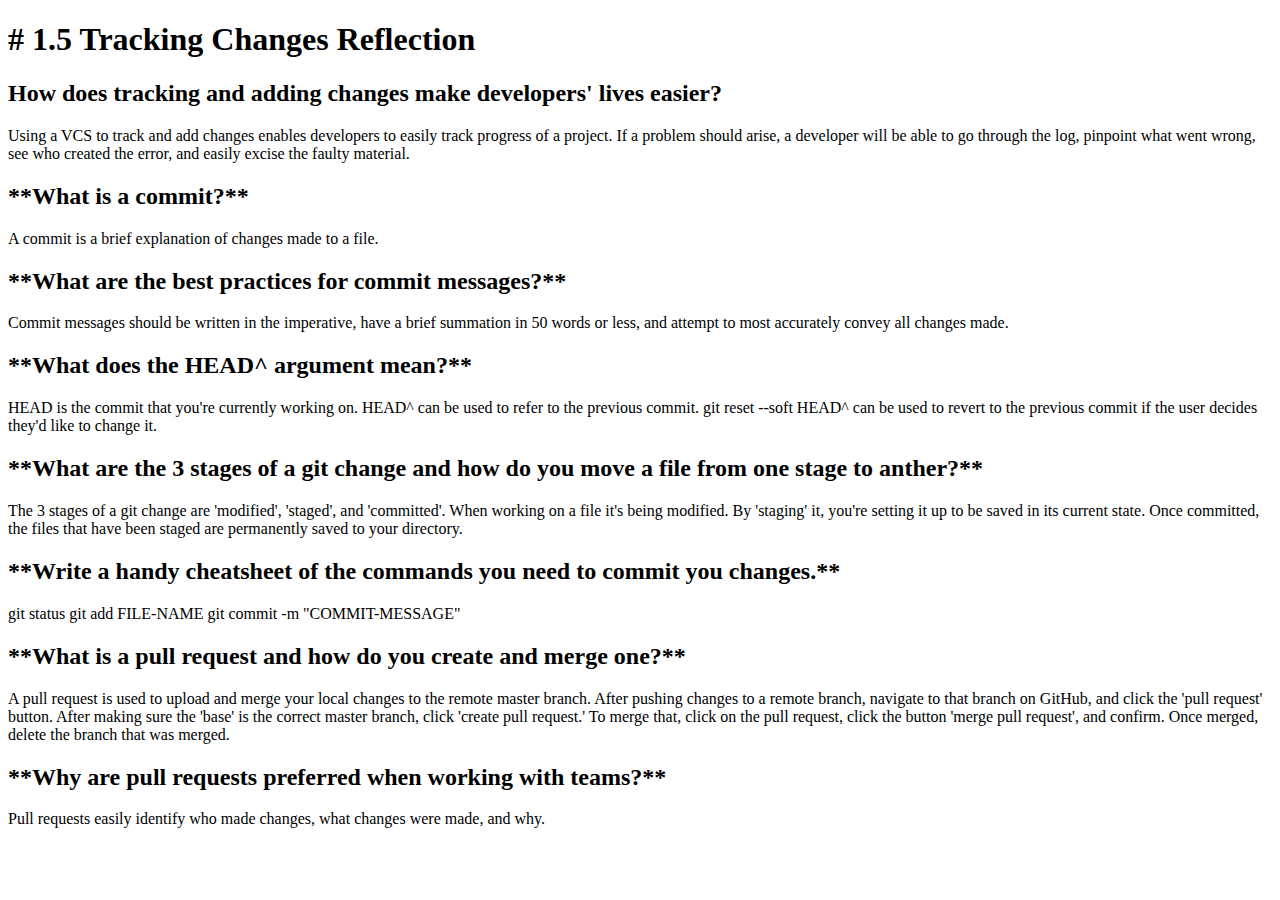
<file: week-3/dissect-me.html>
<!DOCTYPE html>
<html>
<head>
  <meta  charset="utf-8">
  <title>This is the title</title>
</head>

<body>
  <article>
    <header>
      <h1># 1.5 Tracking Changes Reflection</h1>
    </header>
    <section>
      <h2>How does tracking and adding changes make developers' lives easier?</h2>
      <p>Using a VCS to track and add changes enables developers to easily track progress of a project. If a problem should arise, a developer will be able to go through the log, pinpoint what went wrong, see who created the error, and easily excise the faulty material.</p>
    </section>

    <section>
      <h2>**What is a commit?**</h2>
      <p>A commit is a brief explanation of changes made to a file.</p>
    </section>

    <section>
      <h2>**What are the best practices for commit messages?**</h2>
      <p>Commit messages should be written in the imperative, have a brief summation in 50 words or less, and attempt to most accurately convey all changes made.</p>
    </section>

    <section>
      <h2>**What does the HEAD^ argument mean?**</h2>
      <p>HEAD is the commit that you're currently working on. HEAD^ can be used to refer to the previous commit. git reset --soft HEAD^ can be used to revert to the previous commit if the user decides they'd like to change it.</p>
    </section>

    <section>
      <h2>**What are the 3 stages of a git change and how do you move a file from one stage to anther?**</h2>
      <p>The 3 stages of a git change are 'modified', 'staged', and 'committed'. When working on a file it's being modified. By 'staging' it, you're setting it up to be saved in its current state. Once committed, the files that have been staged are permanently saved to your directory.</p>
    </section>

    <section>
      <h2>**Write a handy cheatsheet of the commands you need to commit you changes.**</h2>
      <p>
        git status
        git add FILE-NAME
        git commit -m "COMMIT-MESSAGE"
      </p>
    </section>

    <section>
      <h2>**What is a pull request and how do you create and merge one?**</h2>
      <p>A pull request is used to upload and merge your local changes to the remote master branch. After pushing changes to a remote branch, navigate to that branch on GitHub, and click the 'pull request' button. After making sure the 'base' is the correct master branch, click 'create pull request.' To merge that, click on the pull request, click the button 'merge pull request', and confirm. Once merged, delete the branch that was merged.</p>
    </section>

    <section>
      <h2>**Why are pull requests preferred when working with teams?**</h2>
      <p>Pull requests easily identify who made changes, what changes were made, and why.</p>
    </section>
  </article>
</body>
</html>

  <!--
  GPS 1.2 REFLECTIONS
  -What HTML5 tags have you used in this challenge and continue to return to often? Why?

  <header> and <section> are ones used here that I'm sure will almost always be included in my HTML. They're elements that I'd think are common to nearly all web pages.

  -How do elements get laid out on a page? What is the order the browser uses to display elements?

  The browser typically translates the code from top to bottom, displaying the topmost code elements first.

  -What did you learn about Sublime in this challenge? Do you think you'll create more handy snippets at a later date? What about research some shortcuts that already exist?

  I learned about snippets and how to create them. My guide also taught me several shortcuts in Sublime that will save me a lot of time in the future. I'll definitely create more snippets in the future. I can make a snippet for my upcoming blog posts that I know will follow the same basic format. I think researching some more Sublime shortcuts will be something I'll spend a significant amount of time on this week as I think it'll be very useful.
  -->
</file>
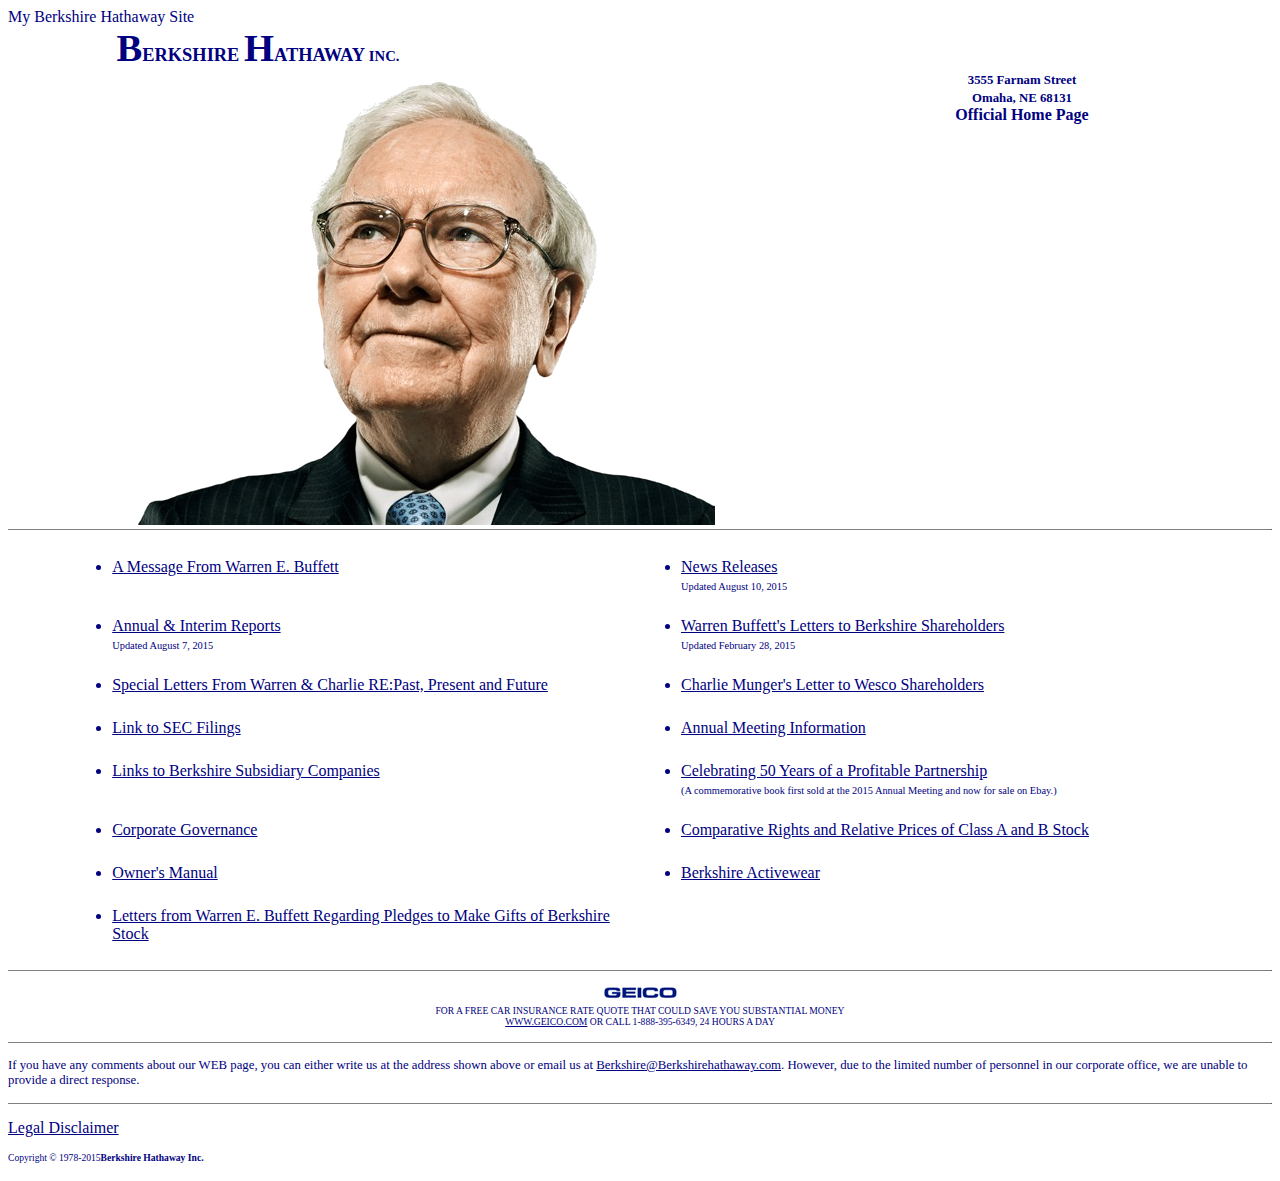
<file: week-2/berkshire/my-berkshire-site-xtra.html>
<!DOCTYPE html>
<html>
<head>
  <link type="text/css" rel="stylesheet" href="../../week-3/stylesheets/my-berkshire-stylesheet.css"
  <title>
    My Berkshire Hathaway Site
  </title>
</head>

<body>

  <header class="center-children">

      <div class="fl-c w-med debug">
        <p><span class="lt-big">B</span>ERKSHIRE <span class="lt-big">H</span>ATHAWAY <span class="lt-sm">INC.</span></p>
      </div>
      <div class="fl-r w-med">
        <p class="lt-sm">3555 Farnam Street<br>Omaha, NE 68131</p><br><p class="lt-med">Official Home Page</p>
      </div>
      <img class="warren-img" src="../../week-3/imgs/warren.png">
    </header>
    <div class="line-break marg-b"></div>

    <table class="debug">
      <tbody>
        <tr class="debug">
          <td class="debug va-top">
            <ul class ="debug pd-l">
              <li>
                <a class="debug" href="#">A Message From Warren E. Buffett</a>
              </li>
            </ul>
          </td>
          <td class="va-top debug">
            <ul class="debug">
              <li class="debug">
                <a class="debug" href="#">News Releases</a>
                <br>
                <p class="debug">Updated August 10, 2015</p>
              </li>
            </ul>
          </td>
        </tr>
        <tr>
          <td class="va-top">
            <ul>
              <li>
                <a href="#">Annual & Interim Reports</a>
                <br>
                <p>Updated August 7, 2015</p>
              </li>
            </ul>
          </td>
          <td class="va-top">
            <ul>
              <li>
                <a href="#">Warren Buffett's Letters to Berkshire Shareholders</a>
                <br>
                <p>Updated February 28, 2015</p>
              </li>
            </ul>
          </td>
        </tr>
        <tr>
          <td class="va-top">
            <ul>
              <li>
                <a href="#">Special Letters From Warren & Charlie RE:Past, Present and Future</a>
              </li>
            </ul>
          </td>
          <td class="va-top">
            <ul>
              <li>
                <a href="#">Charlie Munger's Letter to Wesco Shareholders</a>
              </li>
            </ul>
          </td>
        </tr>
        <tr>
          <td class="va-top">
            <ul>
              <li>
                <a href="#">Link to SEC Filings</a>
              </li>
            </ul>
          </td>
          <td class="va-top">
            <ul>
              <li>
                <a href="#">Annual Meeting Information</a>
              </li>
            </ul>
          </td>
        </tr>
        <tr>
          <td class="va-top">
            <ul>
              <li>
                <a href="#">Links to Berkshire Subsidiary Companies</a>
              </li>
            </ul>
          </td>
          <td class="va-top">
            <ul>
              <li>
                <a href="#">Celebrating 50 Years of a Profitable Partnership</a>
                <br>
                <p>
                  (A commemorative book first sold at the 2015 Annual Meeting and now for sale on Ebay.)
                </p>
              </li>
            </ul>
          </td>
        </tr>
        <tr>
          <td class="va-top">
            <ul>
              <li>
                <a href="#">Corporate Governance</a>
              </li>
            </ul>
          </td>
          <td class="va-top">
            <ul>
              <li>
                <a href="#">Comparative Rights and Relative Prices of Class A and B Stock</a>
              </li>
            </ul>
          </td>
        </tr>
        <tr>
          <td class="va-top">
            <ul>
              <li>
                <a href="#">Owner's Manual</a>
              </li>
            </ul>
          </td>
          <td class="va-top">
            <ul>
              <li>
                <a href="#">Berkshire Activewear</a>
              </li>
            </ul>
          </td>
        </tr>
        <tr>
          <td class="va-top">
            <ul>
              <li>
                <a href="#">Letters from Warren E. Buffett Regarding Pledges to Make Gifts of Berkshire Stock</a>
              </li>
            </ul>
          </td>
        </tr>
      </tbody>
    </table>
    <div class="line-break marg-t"></div>
    <div class="center-children" id="footer">
      <a href="#"><img class="marg-t" src="../imgs/geicoimg.gif" alt="GEICO"></a><br><p class="lt-xs marg-no-top marg-b">FOR A FREE CAR INSURANCE RATE QUOTE THAT COULD SAVE YOU SUBSTANTIAL MONEY<br><a href="#">WWW.GEICO.COM</a> OR CALL 1-888-395-6349, 24 HOURS A DAY
    </p>
  </div>
  <div class="line-break"></div>
  <div id="sub-footer">
    <p class="lt-sm marg-b marg-t">
      If you have any comments about our WEB page, you can either write us at the address shown above or email us at <a href="#">Berkshire@Berkshirehathaway.com</a>. However, due to the limited number of personnel in our corporate office, we are unable to provide a direct response.
    </p>
  </div>
  <div class="line-break"></div>
  <div class="pd-t debug" id="legal">
    <a class="debug" href="#">Legal Disclaimer</a><br>
    <p class="lt-xs marg-t lt-inl debug">
      Copyright © 1978-2015 </p><p class="debug lt-str lt-xs lt-inl">Berkshire Hathaway Inc.
    </p>
  </div>

</body>

<!--
- What was it like to translate your previous learning with HTML into an actual site?

Great! It was awesome to pickup and implement a new skill so quickly to produce a concrete result.

- How was it researching and using semantic HTML5 elements?

It's going well. I didn't make use of too many yet, but I did some looking into <div> and <span> to help figure out their usages.


- How did you do at keeping to best practices (i.e. no formatting in the HTML)

I didn't have any problems, since I don't really even know how to format in HTML.

- What seems good and bad about HTML?

HTML is very distinctly structured which I like. It seems like the same page can be made with no detail or with great hidden complexity to increase functionality. I haven't discovered any real pitfalls or frustration in HTML yet.

- What tricks do you have for remembering how to write HTML?

I've memorized which tags don't require a closing tag. Other than that, I check up on the HTML cheatsheet fairly often.
-->

</html>
</file>
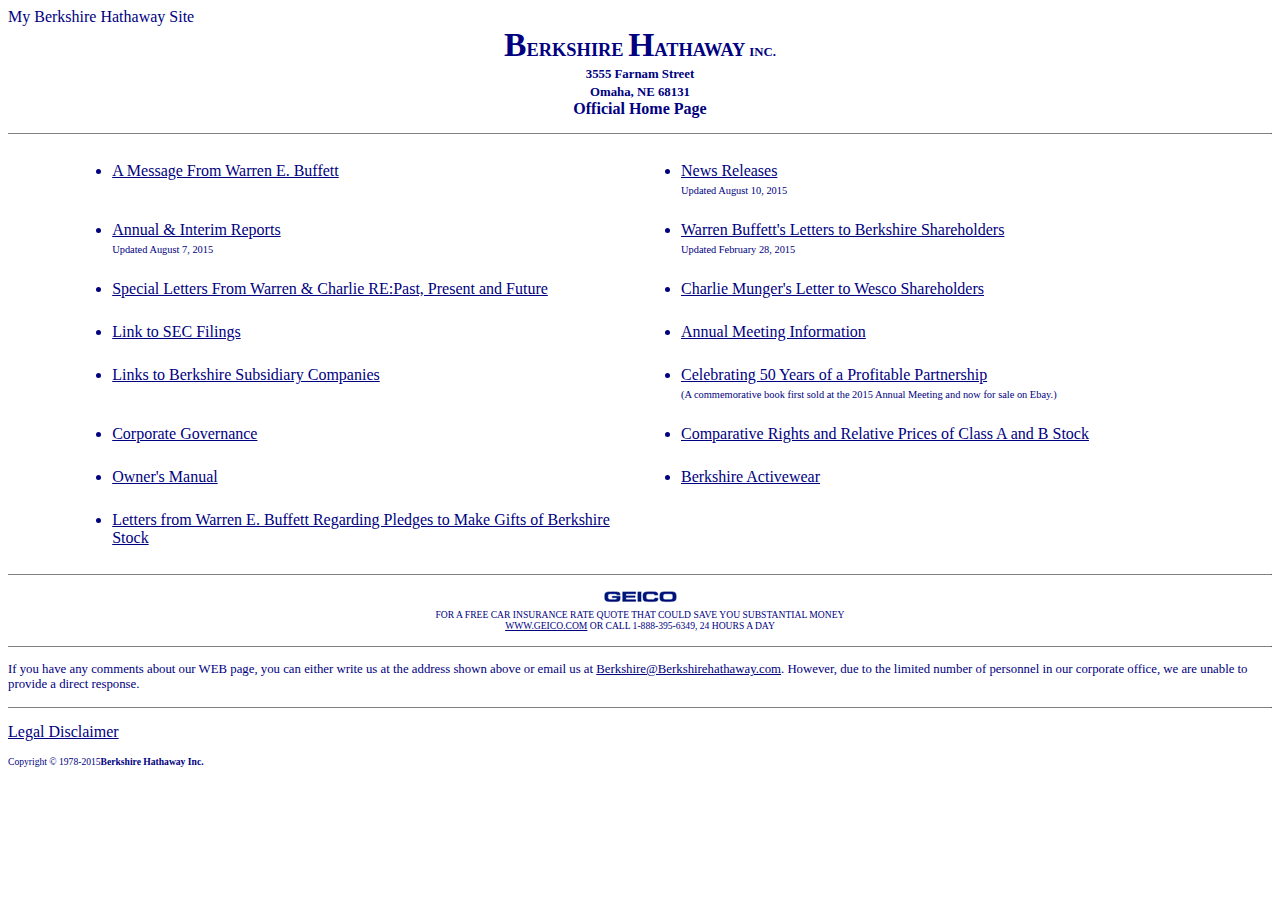
<file: week-2/berkshire/my-berkshire-site.html>
<!DOCTYPE html>
<html>
  <head>
    <link type="text/css" rel="stylesheet" href="../../week-3/stylesheets/my-berkshire-stylesheet.css"
    <title>
      My Berkshire Hathaway Site
    </title>
  </head>

  <body>

  <header class="center-children marg-b">
    <p class="lt-big">B</p><p>ERKSHIRE <p class="lt-big">H</p><p>ATHAWAY </p><p class="lt-sm">INC.</p><br><p class="lt-sm">3555 Farnam Street<br>Omaha, NE 68131</p><br><p class="lt-med">Official Home Page</p>
  </header>
  <div class="line-break marg-b"></div>

  <table class="debug">
    <tbody>
    <tr class="debug">
      <td class="debug va-top">
        <ul class ="debug pd-l">
          <li>
            <a class="debug" href="#">A Message From Warren E. Buffett</a>
          </li>
        </ul>
      </td>
      <td class="va-top debug">
        <ul class="debug">
          <li class="debug">
            <a class="debug" href="#">News Releases</a>
            <br>
            <p class="debug">Updated August 10, 2015</p>
          </li>
        </ul>
      </td>
    </tr>
    <tr>
      <td class="va-top">
        <ul>
          <li>
            <a href="#">Annual & Interim Reports</a>
            <br>
            <p>Updated August 7, 2015</p>
          </li>
        </ul>
      </td>
      <td class="va-top">
        <ul>
          <li>
            <a href="#">Warren Buffett's Letters to Berkshire Shareholders</a>
            <br>
            <p>Updated February 28, 2015</p>
          </li>
        </ul>
      </td>
    </tr>
    <tr>
      <td class="va-top">
        <ul>
          <li>
            <a href="#">Special Letters From Warren & Charlie RE:Past, Present and Future</a>
          </li>
        </ul>
      </td>
      <td class="va-top">
        <ul>
          <li>
            <a href="#">Charlie Munger's Letter to Wesco Shareholders</a>
          </li>
        </ul>
      </td>
    </tr>
    <tr>
      <td class="va-top">
        <ul>
          <li>
            <a href="#">Link to SEC Filings</a>
          </li>
        </ul>
      </td>
      <td class="va-top">
        <ul>
          <li>
            <a href="#">Annual Meeting Information</a>
          </li>
        </ul>
      </td>
    </tr>
    <tr>
      <td class="va-top">
        <ul>
          <li>
            <a href="#">Links to Berkshire Subsidiary Companies</a>
          </li>
        </ul>
      </td>
      <td class="va-top">
        <ul>
          <li>
            <a href="#">Celebrating 50 Years of a Profitable Partnership</a>
            <br>
            <p>
              (A commemorative book first sold at the 2015 Annual Meeting and now for sale on Ebay.)
            </p>
          </li>
        </ul>
      </td>
    </tr>
    <tr>
      <td class="va-top">
        <ul>
          <li>
            <a href="#">Corporate Governance</a>
          </li>
        </ul>
      </td>
      <td class="va-top">
        <ul>
          <li>
            <a href="#">Comparative Rights and Relative Prices of Class A and B Stock</a>
          </li>
        </ul>
      </td>
    </tr>
    <tr>
      <td class="va-top">
        <ul>
          <li>
            <a href="#">Owner's Manual</a>
          </li>
        </ul>
      </td>
      <td class="va-top">
        <ul>
          <li>
            <a href="#">Berkshire Activewear</a>
          </li>
        </ul>
      </td>
    </tr>
    <tr>
      <td class="va-top">
        <ul>
          <li>
            <a href="#">Letters from Warren E. Buffett Regarding Pledges to Make Gifts of Berkshire Stock</a>
          </li>
        </ul>
      </td>
    </tr>
    </tbody>
  </table>
<div class="line-break marg-t"></div>
  <div class="center-children" id="footer">
      <a href="#"><img class="marg-t" src="../imgs/geicoimg.gif" alt="GEICO"></a><br><p class="lt-xs marg-no-top marg-b">FOR A FREE CAR INSURANCE RATE QUOTE THAT COULD SAVE YOU SUBSTANTIAL MONEY<br><a href="#">WWW.GEICO.COM</a> OR CALL 1-888-395-6349, 24 HOURS A DAY
    </p>
  </div>
  <div class="line-break"></div>
  <div id="sub-footer">
    <p class="lt-sm marg-b marg-t">
      If you have any comments about our WEB page, you can either write us at the address shown above or email us at <a href="#">Berkshire@Berkshirehathaway.com</a>. However, due to the limited number of personnel in our corporate office, we are unable to provide a direct response.
    </p>
  </div>
  <div class="line-break"></div>
  <div class="pd-t debug" id="legal">
    <a class="debug" href="#">Legal Disclaimer</a><br>
    <p class="lt-xs marg-t lt-inl debug">
      Copyright © 1978-2015 </p><p class="debug lt-str lt-xs lt-inl">Berkshire Hathaway Inc.
    </p>
  </div>

  </body>



<!--
- What was it like to translate your previous learning with HTML into an actual site?

Great! It was awesome to pickup and implement a new skill so quickly to produce a concrete result.

- How was it researching and using semantic HTML5 elements?

It's going well. I didn't make use of too many yet, but I did some looking into <div> and <span> to help figure out their usages.


- How did you do at keeping to best practices (i.e. no formatting in the HTML)

I didn't have any problems, since I don't really even know how to format in HTML.

- What seems good and bad about HTML?

HTML is very distinctly structured which I like. It seems like the same page can be made with no detail or with great hidden complexity to increase functionality. I haven't discovered any real pitfalls or frustration in HTML yet.

- What tricks do you have for remembering how to write HTML?

I've memorized which tags don't require a closing tag. Other than that, I check up on the HTML cheatsheet fairly often.
-->

</html>
</file>
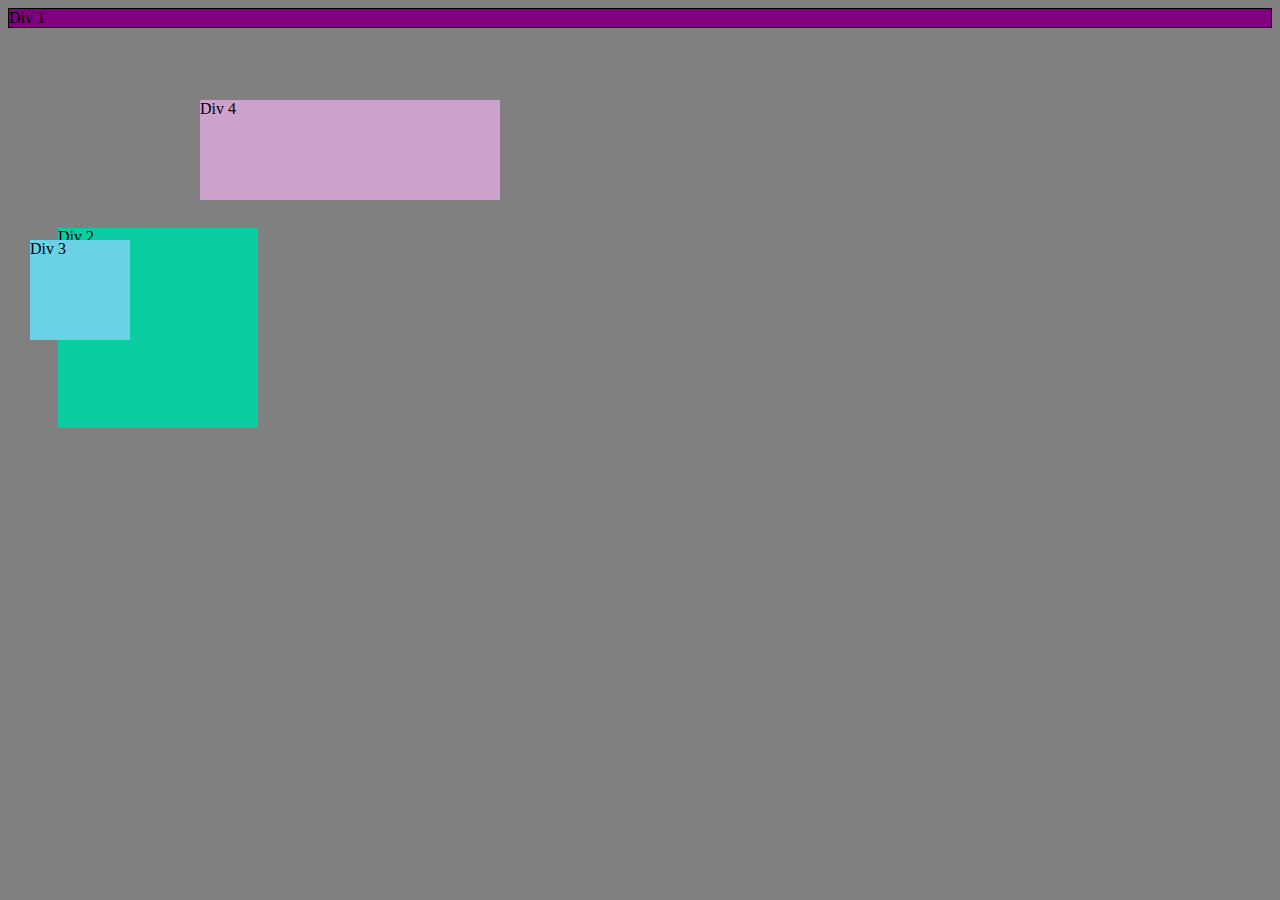
<file: week-3/chrome-devtools/css-positioning.html>
<!DOCTYPE html>
<html>

<head>
  <title>CSS Positioning Challenge</title>
  <link rel="stylesheet" type="text/css" href="css-positioning.css">
</head>

<body>

  <div id="div-1">Div 1</div>
  <div id="div-2">Div 2</div>
  <div id="div-3">Div 3</div>
  <div id="div-4">Div 4</div>
</body
</html>
</file>
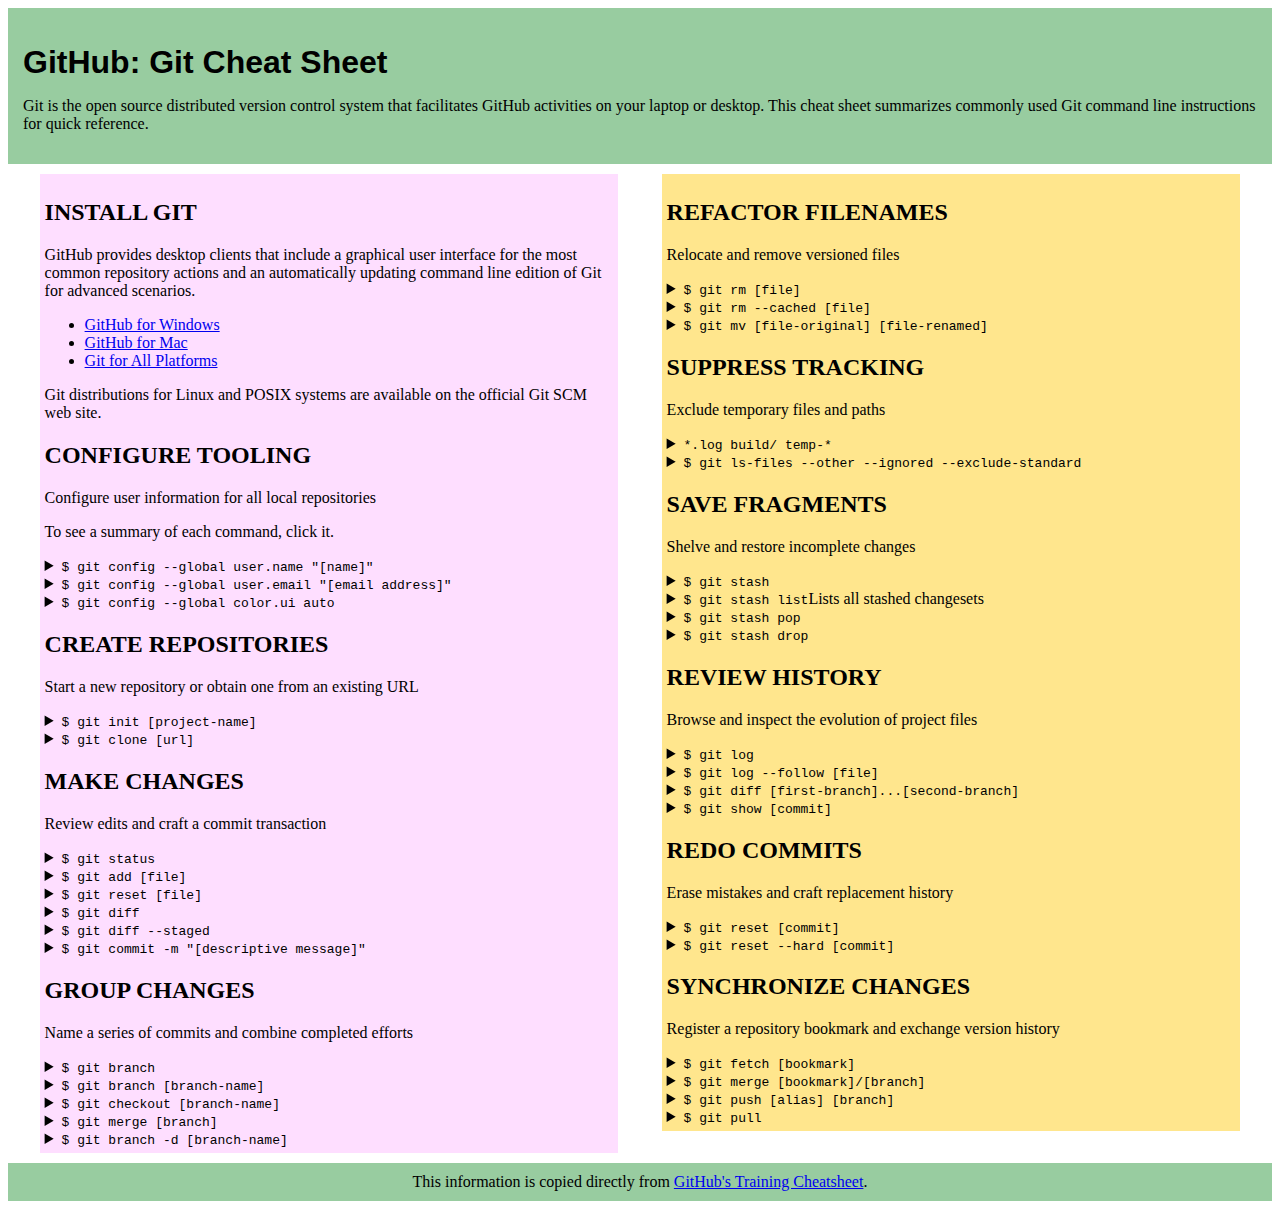
<file: week-4/gps/gps2-1.html>
<!--
Write your names here:
1. Gregory Wehmeier
2. Carolina Medellin
We spent [1] hours on this challenge.
-->

<!-- This challenge uses HTML5 syntax that may not be available in all browsers (It works in Chrome and Safari, from my testing. (<details> and<summary>). -->

<!DOCTYPE html>
<html lang="en">
  <head>
    <meta charset="UTF-8">
    <link rel="stylesheet" type="text/css" href="./gps2-1.css">
    <title>Git Cheat Sheet</title>
  </head>

  <body>
     <header>
      <h1>GitHub: Git Cheat Sheet</h1>
      <p>Git is the open source distributed version control system that
        facilitates GitHub activities on your laptop or desktop.
        This cheat sheet summarizes commonly used Git command line
        instructions for quick reference.</p>
    </header>
<div class="columns">
    <section class="column-1">
      <article>
        <h2>INSTALL GIT</h2>
        <p>GitHub provides desktop clients that include a graphical user
        interface for the most common repository actions and an automatically
        updating command line edition of Git for advanced scenarios.</p>
        <ul>
          <li><a href="https://windows.github.com">GitHub for Windows</a></li>
          <li><a href="https://mac.github.com">GitHub for Mac</a></li>
          <li><a href="http://git-scm.com">Git for All Platforms</a></li>
        </ul>

        Git distributions for Linux and POSIX systems are available on the
        official Git SCM web site.
      </article>

      <article>
        <h2>CONFIGURE TOOLING</h2>
        <p>Configure user information for all local repositories</p>
        <p> To see a summary of each command, click it.</p>

        <details>
          <summary><code>$ git config --global user.name "[name]"</code></summary>
          <p>Sets the name you want attached to your commit transactions</p>
        </details>

        <details>
          <summary><code>$ git config --global user.email "[email address]"</code></summary>
          <p>Sets the email you want atached to your commit transactions</p>
        </details>

        <details>
          <summary><code>$ git config --global color.ui auto</code></summary>
          <p>Enables helpful colorization of command line output</p>
        </details>
      </article>

      <article>
        <h2>CREATE REPOSITORIES</h2>
        <p>Start a new repository or obtain one from an existing URL</p>

        <details>
          <summary><code>$ git init [project-name]</code></summary>
          <p>Creates a new local repository with the specified name</p>
        </details>

        <details>
          <summary><code>$ git clone [url]</code></summary>
          <p>Downloads a project and its entire version history</p>
        </details>
      </article>

      <article>
        <h2>MAKE CHANGES</h2>
        <p>Review edits and craft a commit transaction</p>

        <details>
          <summary><code>$ git status</code></summary>
          <p>Lists all new or modified files to be committed</p>
        </details>

        <details>
          <summary><code>$ git add [file]</code></summary>
          <p>Snapshots the file in preparation for versioning</p>
        </details>

        <details>
          <summary><code>$ git reset [file]</code></summary>
          <p>Unstages the file, but preserve its contents</p>
        </details>

        <details>
          <summary><code>$ git diff</code></summary>
          <p>Shows file differences not yet staged</p>
        </details>

        <details>
          <summary><code>$ git diff --staged</code></summary>
          <p>Shows file differences between staging and the last file version</p>
        </details>

        <details>
          <summary><code>$ git commit -m "[descriptive message]"</code></summary>
          <p>Records file snapshots permanently in version history</p>
        </details>
      </article>

      <article>
        <h2>GROUP CHANGES</h2>
        <p>Name a series of commits and combine completed efforts</p>

        <details>
          <summary><code>$ git branch</code></summary>
          <p>Lists all local branches in the current repository</p>
        </details>

        <details>
          <summary><code>$ git branch [branch-name]</code></summary>
          <p>Creates a new branch</p>
        </details>

        <details>
          <summary><code>$ git checkout [branch-name]</code></summary>
          <p>Switches to the specified branch and updates the working directory</p>
        </details>

        <details>
          <summary><code>$ git merge [branch]</code></summary>
          <p>Combines the specified branch’s history into the current branch</p>
        </details>

        <details>
          <summary><code>$ git branch -d [branch-name]</code></summary>
          <p>Deletes the specified branch</p>
        </details>
      </article>
    </section>

    <section class="column-2">
      <article>
        <h2>REFACTOR FILENAMES</h2>
        <p>Relocate and remove versioned files</p>

        <details>
          <summary><code>$ git rm [file]</code></summary>
          <p>Deletes the file from the working directory and stages the deletion</p>
        </details>

        <details>
          <summary><code>$ git rm --cached [file]</code></summary>
          <p>Removes the file from version control but preserves the file locally</p>
        </details>

        <details>
          <summary><code>$ git mv [file-original] [file-renamed]</code></summary>
          <p>Changes the file name and prepares it for commit</p>
        </details>
      </article>

      <article>
        <h2>SUPPRESS TRACKING</h2>
        <p>Exclude temporary files and paths</p>

        <details>
          <summary><code>*.log
                    build/
                    temp-*
          </code></summary>
          <p>A text file named .gitignore suppresses accidental versioning of files and paths matching the specified paterns</p>
        </details>

        <details>
          <summary><code>$ git ls-files --other --ignored --exclude-standard</code></summary>
          <p>Lists all ignored files in this project</p>
        </details>
      </article>

      <article>
        <h2>SAVE FRAGMENTS</h2>
        <p>Shelve and restore incomplete changes</p>

        <details>
          <summary><code>$ git stash</code></summary>
          <p>Temporarily stores all modified tracked files</p>
        </details>

        <details>
          <summary><code>$ git stash list</code>Lists all stashed changesets</summary>
          <p></p>
        </details>

        <details>
          <summary><code>$ git stash pop</code></summary>
          <p>Restores the most recently stashed files</p>
        </details>

        <details>
          <summary><code>$ git stash drop</code></summary>
          <p>Discards the most recently stashed changeset</p>
        </details>

      </article>

      <article>
        <h2>REVIEW HISTORY</h2>
        <p>Browse and inspect the evolution of project files</p>

        <details>
          <summary><code>$ git log</code></summary>
          <p>Lists version history for the current branch</p>
        </details>

        <details>
          <summary><code>$ git log --follow [file]</code></summary>
          <p>Lists version history for a file, including renames</p>
        </details>

        <details>
          <summary><code>$ git diff [first-branch]...[second-branch]</code></summary>
          <p>Shows content differences between two branches</p>
        </details>

        <details>
          <summary><code>$ git show [commit]</code></summary>
          <p>Outputs metadata and content changes of the specified commit</p>
        </details>
      </article>

      <article>
        <h2>REDO COMMITS</h2>
        <p>Erase mistakes and craft replacement history</p>

        <details>
          <summary><code>$ git reset [commit]</code></summary>
          <p>Undoes all commits after [commit], preserving changes locally</p>
        </details>

        <details>
          <summary><code>$ git reset --hard [commit]</code></summary>
          <p>Discards all history and changes back to the specified commit</p>
        </details>
      </article>

      <article>
        <h2>SYNCHRONIZE CHANGES</h2>
        <p>Register a repository bookmark and exchange version history</p>

        <details>
          <summary><code>$ git fetch [bookmark]</code></summary>
          <p>Downloads all history from the repository bookmark</p>
        </details>

        <details>
          <summary><code>$ git merge [bookmark]/[branch]</code></summary>
          <p>Combines bookmark’s branch into current local branch</p>
        </details>

        <details>
          <summary><code>$ git push [alias] [branch]</code></summary>
          <p>Uploads all local branch commits to GitHub</p>
        </details>

        <details>
          <summary><code>$ git pull</code></summary>
          <p>Downloads bookmark history and incorporates changes</p>
        </details>
      </article>
    </section>
</div>
    <footer>
      This information is copied directly from <a href="https://training.github.com/kit/downloads/github-git-cheat-sheet.pdf">GitHub's Training Cheatsheet</a>.
    </footer>
<!--
I feel pretty confident about most of the CSS
positioning at this point. Floating elements and how
that affects how other elements interpret them has
been an area of some confusion for me. My partner and
I talked for a while about this together and tried out
many different ways to test how floating a column
affects how everything else interpreted it. I think
this answered a lot of my questions, and I feel like I
have a better grasp on it now.
-->
  </body>
</html>
</file>
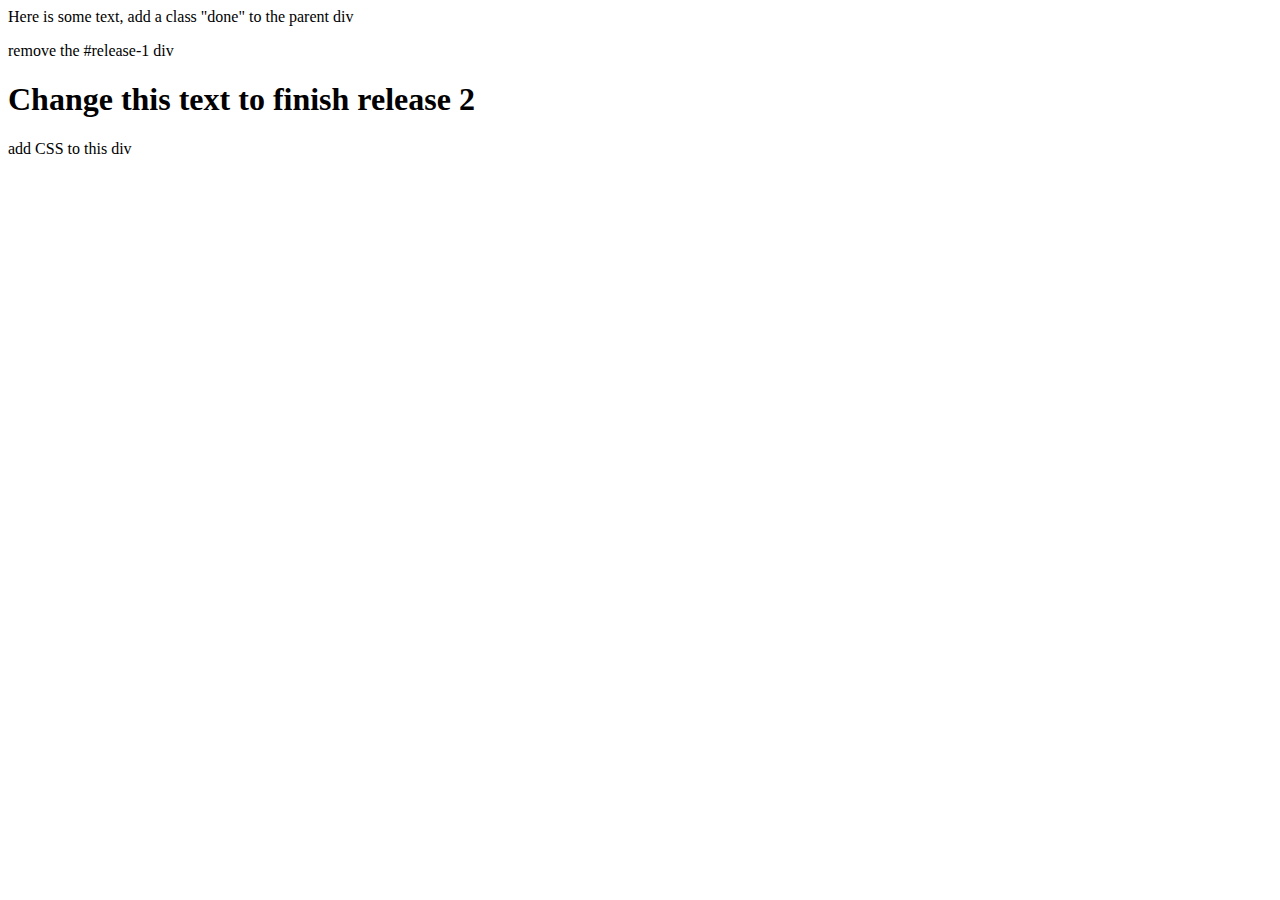
<file: week-9/dom-manipulation/home-page.html>
<html>
<head>
  <title>Manipulate the DOM</title>
</head>
<body>
  <div id="release-0">
    <p class="release-4"> Here is some text, add a class "done" to the parent div</p>
  </div>

  <div id="release-1">
    <p>remove the #release-1 div</p>
  </div>

  <h1>Change this text to finish release 2</h1>

  <div id="release-3">
    <p class="release-4"> add CSS to this div</p>
  </div>

  <template id="hidden">
    <div>
      <h1> Congrats! You finished the challenge.</h1>
      <img src="http://media.giphy.com/media/2UpzC3iPenf44/giphy.gif">
    </div>
  </template>

<script type="text/javascript" src="home_page.js"></script>
</body>
</html>

<!-- Add your reflection here -->
<!-- # This challenge took me [#] hours. -->
</file>
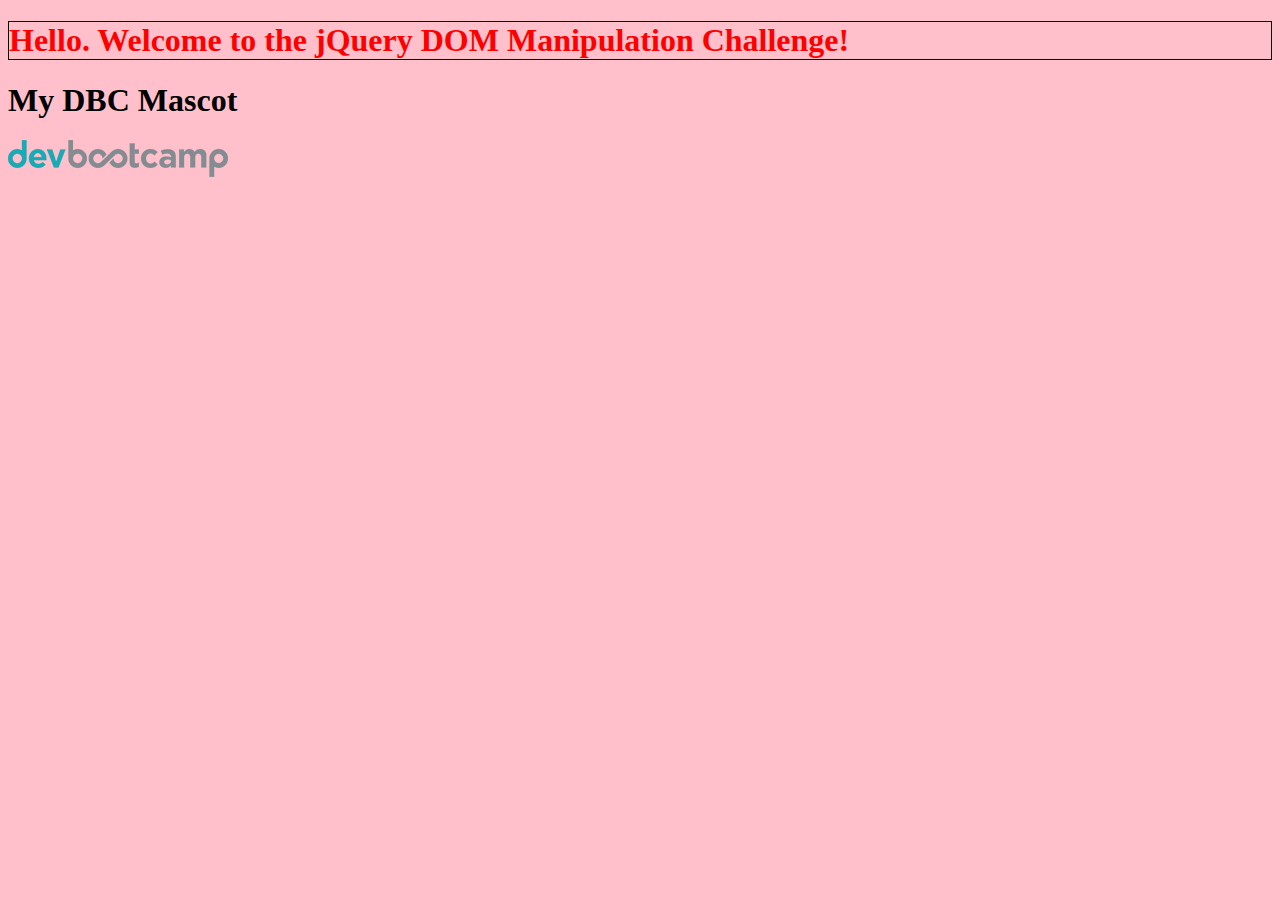
<file: week-9/jquery/jquery-example.html>
<!DOCTYPE html>
<html>
<head>
  <title>DOM manipulation with jQuery</title>

<script src="https://ajax.googleapis.com/ajax/libs/jquery/2.1.3/jquery.min.js"></script>

  <script type="text/javascript" src="jquery_example.js"></script>
</head>
<body>
  <h1 class="bodyh1"> Hello. Welcome to the jQuery DOM Manipulation Challenge! </h1>
  <div class="mascot">
    <h1> My DBC Mascot </h1>
    <img src="./dbc_logo.png">
  </div>

</body>
</html>
</file>
<file: week-3/stylesheets/my-berkshire-stylesheet.css>
* {
  color: #000080;
}

header p {
  font-weight: bold;
  font-size: 1.15em;
  display: inline;
}

li p {
  font-size: .65em;
  margin-top: 5px;
}

td {
  width: 50%;
  padding-bottom: 0px;
}

ul {
  margin: 12px 0px 12px 0px;
}

table {
  width: 90%;
  border-collapse: collapse;
  margin-left: 5%;
  margin-right: 5%;
}

.line-break {
  border: 1px outset gray;
  border-width: 1px;
  border-bottom-width: 0;
  clear: both;
}

.va-top { vertical-align: top; }
.debug { border: 0px solid red; }
.pd-l { padding-left: 40px; }
.pd-t { padding-top: 15px; }
.pd-b { padding-bottom: 15px; }
.marg-b { margin-bottom: 15px; }
.marg-t { margin-top: 15px; }
.marg-no-top { margin-top: 0px; }

.lt-big { font-size: 2.1em;}
.lt-med { font-size: 1em;}
.lt-sm { font-size: .8em;}
.lt-xs { font-size: .6em;}

.lt-str { font-weight: 900; }
.lt-inl { display: inline-block; }

.fl-r { float: right; }
.fl-c { float: center;}
.w-med { width: 500px; }

.center-children { text-align: center; }

/*
-What is important to know when linking an external file (like
a stylesheet) to an HTML file?

To link an external file to an HTML, it's important to know the
"rel" attribute, which indicates the relationship of the linked
file to the current file. I also specify the "type" attribute.
When linking to the file, you have to navigate from the directory
that the HTML file resides in all the way to the desired file.

-What tricks did you use to help you with positioning? How hard
was it to get the site as you wanted it?

I had a lot of trouble getting the format of the site correct.
First, I tried to use floating on a single text block to turn the
main links into two columns. After I realized that a table would
keep everything more aligned, I had to do a little research on
tables to get up to speed. The vertical-align property and
adjusting the margins were probably the most important in
correctly positioning things.

-What CSS did you use to modify the element style (like size,
color, etc.)

I tried to use a little bit of the atomic style that I learned
about in one of the videos. It helped me with maintaining relative
font size and margins.

-Did you modify the HTML to include classes or ids? If so, which
did you chose and why? If you didn't, how would you know which one
to add to your HTML?

I chose to use classes and kind of half try the atomic style.
From the research I've done, it seems like using classes for CSS
is a good practice and ids are best left for content in need of
javaScript. By using classes, it was a little easier to automatically
apply the font-sizes and margins I needed without having to think
about it or re-type the entire thing.

-When you compared your site to the actual code base, which do you
think had cleaner code that followed best practices and why?

Honestly, I got pretty stuck for a while, and I didn't realize we
weren't supposed to look at the source code yet. I looked at the code
to see what the heck I was doing wrong with formatting the main links
and discovered that they were indeed using a table instead of what I
was trying to do. From there, I was able to figure the rest of the
page out. My page looks extremely close to the actual Berkshire page,
but I think there's a fair amount of polishing and streamlining I
could do to my code. They do use style elements in the HTML on the
actual Berkshire page, which I believe is not a best practice, but
outside of that their code looks a little cleaner than mine at this
point.
*/
</file>
<file: week-3/chrome-devtools/css-positioning.css>
/*Note: There are three different ways to add background colors here.
You can add them using a name (for common names), Hex, or RGB values.
*/

body {
  background-color: gray;
}

#div-1 {
  border: 1px solid black;
  background-color: purple;
  position: static;
  margin-bottom: 200px;
}
#div-2 {
  background-color: #09CDA1;
  position: relative;
  top: 0px;
  left: 50px;
  width: 200px;
  height: 200px;
}
#div-3 {
  background-color: #69D2E7;
  position: absolute;
  top: 240px;
  left: 30px;
  width: 100px;
  height: 100px;
}
#div-4 {
  background-color: rgb(205,163,205);
  width: 300px;
  position: fixed;
  top: 100px;
  left: 200px;
  height: 100px;
}
</file>
<file: week-4/gps/gps2-1.css>
.debug { border: 1px solid red; }

header {
    background-color: #98CCA0;
    padding: 15px;
    margin-bottom: 10px;
}

header h1 {
    font-family: sans-serif;
    margin-bottom: 0;
}

.column-1 {
    background-color: #FEDEFF;
    width: 45%;
    margin-bottom: 10px;
    display: inline-block;
    margin-left: 2.5%;
    padding: 5px;
}
.column-2 {
    background-color: #FFE68D;
    width: 45%;
    float: right;
    margin-right: 2.5%;
    padding: 5px;
}
footer {
    background-color: #98CCA0;
    clear: both;
    text-align: center;
    padding: 10px;
}

.columns{
    border: 0px solid red;
}
</file>
